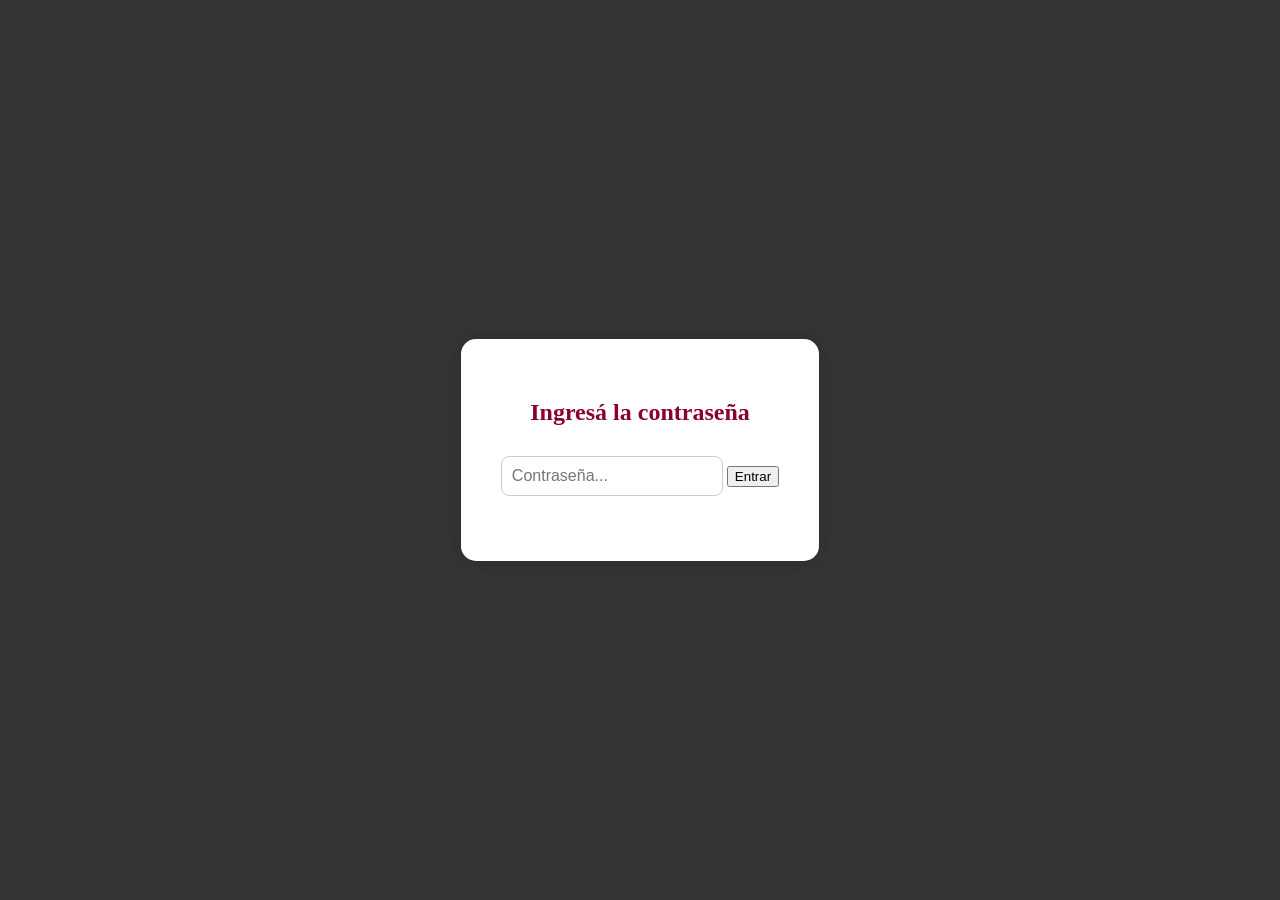
<file: index.html>
<!DOCTYPE html>
<html lang="es">
<head>
  <meta charset="UTF-8">  
  <meta name="viewport" content="width=device-width, initial-scale=1.0">
  <title>index</title>
  <style>    


#pantalla-password {  
  position: fixed;
  top: 0;
  left: 0;
  width: 100vw;
  height: 100vh;
  background-color: rgb(54, 53, 53);
  display: flex;
  align-items: center;
  justify-content: center;
  z-index: 10000;

}

.contenedor-password {
  background-color: white;
  padding: 40px;
  border-radius: 15px;
  text-align: center;
  box-shadow: 0 0 20px rgba(0, 0, 0, 0.2);
}

#input-password {
  padding: 10px;
  width: 200px;
  font-size: 16px;
  border-radius: 8px;
  border: 1px solid #ccc;
  margin-top: 10px;
}

#mensaje-error {
  color: red;
  margin-top: 10px;
  font-size: 14px;
}


/* Estilo general */
body {
  font-family: 'Segoe UI', cursive;
  background-color: #ffe6ea;
  margin: 0;
  padding: 0;
  color: #8b0033;
  text-align: center;
}

/* PORTADA */
.portada {
  background: #ffeef2;
  border: 3px solid #cc1f46;
  padding: 30px;
  border-radius: 20px;
  margin: 30px 10px;
  position: relative;
  height: 300px;
  overflow: hidden;
  display: flex;
  justify-content: center;
  align-items: center;
}

.portada-contenido {
  display: flex;
  align-items: center;
  gap: 50px; /* espacio entre texto y fotos */
}

.texto-portada {
  text-align: center;
}

.texto-portada h1 {
  font-size: 2.8rem;
  color: #e6005c;
  font-weight: bold;
}

.texto-portada .fecha {
  font-style: italic;
  font-size: 1.1rem;
  color: #333;
  margin-top: -10px;
}

/* Fotos en círculo */
.fotos-portada {
  position: relative;
  width: 220px;
  height: 220px;
}

.foto-circulo {
  position: absolute;
  border-radius: 50%;
  width: 60px;
  height: 60px;
  object-fit: cover;
  border: 2px solid #f88aa0;
  box-shadow: 0 2px 5px rgba(0,0,0,0.2);
}

.foto-circulo.grande {
  width: 120px;
  height: 120px;
  z-index: 2;
}

/* CONTADOR */
.contador {
  background: #ffeef2;
  border: 3px solid #cc1f46;
  padding: 30px 10px;
  border-radius: 20px;
  margin: 30px 10px;
  position: relative;
  overflow: hidden;
}

.contador h2 {
  color: #d9005f;
  font-size: 1.8rem;
}

.tiempo-romantico {
  font-size: 1.5rem;
  font-style: italic;
  margin: 20px 0;
  color: #660022;
}

.contador button {
  padding: 10px 20px;
  background-color: #d9005f;
  color: white;
  border: none;
  border-radius: 20px;
  cursor: pointer;
  margin-top: 10px;
  font-size: 1rem;
}

.contador h3 {
  font-family: 'Brush Script MT', cursive;
  font-size: 1.8rem;
  color: #ff1a66;
  margin-top: 20px;
}
    

    nav {
      background-color: #a60055;
      padding: 15px;
      text-align: center;
      position: sticky;
      top: 0;
      z-index: 1000;
    }

    nav a {
      color: white;
      text-decoration: none;
      margin: 0 20px;
      font-weight: bold;
      font-size: 1.1em;
    }

    nav a:hover {
      text-decoration: underline;
    }

    section {
      padding: 80px 20px;
    }

    #about, #blog, #gallery, #contacts {
      background-color: #f9f9f9;
      border-top: 1px solid #ddd;
    }

    h2 {
      margin-bottom: 20px;
    }

    .container {
      max-width: 1000px;
      margin: auto;
    }

/*seccion tiempo*/
h1 {
      font-size: 3em;
      margin-bottom: 10px;
    }
    p {
      font-size: 1.2em;
      margin-bottom: 25px;
      color: #333;
    }
    .photo-container {
      margin: 20px auto;
    }
    .photo-container img {
      width: 200px;
      height: 200px;
      border-radius: 50%;
      object-fit: cover;
      border: 6px solid #ff69b4;
      box-shadow: 0 4px 10px rgba(0,0,0,0.3);
    }
    .counter {
      font-size: 1.5em;
      margin-top: 10px;
      margin-bottom: 40px;
      color: #a60055;
    }
    .buttons {
      display: flex;
      justify-content: center;
      gap: 30px;
      flex-wrap: wrap;
      margin-bottom: 40px;
    }
    .btn {
      background-color: #ff69b4;
      color: white;
      padding: 15px 30px;
      border: none;
      border-radius: 12px;
      font-size: 1.1em;
      cursor: pointer;
      transition: background-color 0.3s, transform 0.2s;
      box-shadow: 0 4px 8px rgba(0,0,0,0.2);
    }
    .btn:hover {
      background-color: #e0559c;
      transform: scale(1.05);
    }
    .hearts {
      position: fixed;
      bottom: 10px;
      left: 50%;
      transform: translateX(-50%);
      font-size: 2rem;
      animation: floatHearts 4s ease-in-out infinite;
    }
    @keyframes floatHearts {
      0%, 100% { transform: translateX(-50%) translateY(0); }
      50% { transform: translateX(-50%) translateY(-15px); }
    }


    /*seccion galeria*/

    .seccion-galeria {
    /*background-color: #ffebcd;*/
    background-color: #f8f0ff;
    padding: 20px;
    margin: 20px auto;
    width: 90%;
    max-width: 1500px;
    border-radius: 15px;
    box-shadow: 0 4px 8px rgba(0, 0, 0, 0.2);
}

.fotos {
    display: flex;
    flex-wrap: wrap;
    justify-content: center;
    gap: 10px;
}

.fotos img {
    width: 250px;
    height: 220px;
    object-fit: cover;
    border-radius: 10px;
    transition: transform 0.3s;
    box-shadow: 1px 1px 15px 10px #e98bb7;
}

.fotos img:hover {
    transform: scale(1.1);
}


/*seccion carta*/

/* Sección de la carta */
.seccion-carta {
    background-color: #f8f0ff;
    text-align: center;
    padding: 20px;
    margin: 20px auto;
    width: 90%;
    max-width: 600px;
    border-radius: 15px;
    box-shadow: 0 4px 8px rgba(0, 0, 0, 0.2);
}
h1 {
    font-size: 24px;
    color: #d1548f;
    font-family: "Rubik Spray Paint", cursive;
    margin-bottom: 20px;
}

.contenido-carta p {
    font-size: 1.2em;
    color: #333;
    background: white;
    padding: 15px;
    border-radius: 10px;
    /*box-shadow: 0 2px 4px rgba(0, 0, 0, 0.1);*/
    box-shadow: 1px 1px 15px 10px #e98bb7;
    max-width: 500px;
    margin: auto;
    line-height: 1.5;
}

/* Responsivo */
@media (max-width: 600px) {

    .portada {
    flex-direction: column;
    align-items: center;
    padding: 30px 10px;
    gap: 20px;
    height: auto;
  }

  .texto-portada h1 {
    font-size: 1.8rem;
    text-align: center;
  }

  .texto-portada .fecha {
    font-size: 1rem;
    text-align: center;
  }

  .fotos-portada {
    position: static;
    display: flex;
    justify-content: center;
    flex-wrap: wrap;
    gap: 10px;
    width: 100%;
    height: auto;
  }

  .foto-circulo,
  .foto-circulo.grande {
    position: static;
    width: 80px;
    height: 80px;
  }
    .contador {
        font-size: 1.2em;
    }

    #linea-superior, #linea-inferior {
        flex-direction: column;
        align-items: center;
    }

    .unidad-tiempo {
        min-width: 60px;
    }

    .fotos img {
        width: 150px;
        height: 150px;
    }

    .contenido-carta {
        font-size: 1em;
    }
}

/*mensaje*/
#mensaje-amor {
  position: fixed;
  top: 50%;
  left: 50%;
  transform: translate(-50%, -50%);
  font-size: 4rem;
  font-weight: bold;
  color: hotpink;
  background-color: rgba(255, 255, 255, 0.9);
  padding: 30px 50px;
  border-radius: 20px;
  box-shadow: 0 0 30px pink;
  text-align: center;
  z-index: 9999;
  opacity: 0;
  pointer-events: none;
  transition: opacity 0.5s ease-in-out, transform 0.5s ease-in-out;
}

/* animación para aparecer */
#mensaje-amor.mostrar {
  opacity: 1;
  transform: translate(-50%, -50%) scale(1.1) rotate(2deg);
}



/*corazones*/
.heart {
  position: fixed;
  top: -20px;
  font-size: 20px;
  color: #ff4da6;
  animation: fall 5s linear infinite;
  pointer-events: none;
  z-index: 9999;
}

@keyframes fall {
  0% {
    transform: translateY(0) rotate(0deg);
    opacity: 1;
  }
  100% {
    transform: translateY(100vh) rotate(360deg);
    opacity: 0;
  }
}


  </style>
  <script>
function actualizarContador() {
  const fechaInicio = new Date("2025-07-15T17:00:00");
  const ahora = new Date();
  const diff = ahora - fechaInicio;

  const meses = Math.floor(diff / (1000 * 60 * 60 * 24 * 30.44));
  const dias = Math.floor((diff / (1000 * 60 * 60 * 24)) % 30.44);

  const totalSegundos = Math.floor(diff / 1000);
  const segundos = totalSegundos % 60;
  const totalMinutos = Math.floor(totalSegundos / 60);
  const minutos = totalMinutos % 60;
  const totalHoras = Math.floor(totalMinutos / 60);
  const horas = totalHoras % 24;

  document.getElementById("contador-tiempo").textContent =
    `${meses} meses ${dias} días ${horas} horas ${minutos} minutos ${segundos} segundos`;
}

setInterval(actualizarContador, 1000);
actualizarContador();


</script>

</head>
<body>

<script>
  function verificarPassword() {
    const input = document.getElementById("input-password").value;
    const correcto = "120224";
    const error = document.getElementById("mensaje-error");

    if (input === correcto) {
      document.getElementById("pantalla-password").style.display = "none";
      document.getElementById("contenido").style.display = "block";

      // 🌸 Iniciar los pétalos después de desbloquear
      iniciarPetalos();
    } else {
      error.textContent = "Contraseña incorrecta";
    }
  }

  // Oculta el contenido al cargar
  window.onload = () => {
    document.getElementById("contenido").style.display = "none";
  };
</script>



<!-- PASSWORD -->
<div id="pantalla-password">
  <div class="contenedor-password">
    <h2>Ingresá la contraseña</h2>
    <input type="password" id="input-password" placeholder="Contraseña..." />
    <button onclick="verificarPassword()">Entrar</button>
    <p id="mensaje-error"></p>
  </div>
</div>

<div id="contenido" style="display: none;">
    <script>
    document.addEventListener("DOMContentLoaded", function () {
        function crearCorazon() {
        const heart = document.createElement("div");
        heart.classList.add("heart");
        heart.innerText = "💕";

        heart.style.left = Math.random() * 100 + "vw";
        heart.style.fontSize = Math.random() * 20 + 10 + "px";
        heart.style.animationDuration = (Math.random() * 2 + 3) + "s";

        document.body.appendChild(heart);

        setTimeout(() => {
            heart.remove();
        }, 5000);
        }

        setInterval(crearCorazon, 300);
    });
    </script>

    <script>
    function mostrarMensaje() {
        const mensaje = document.getElementById("mensaje-amor");
        mensaje.textContent = "TE AMO MI BB HERMOSAA 💖";
        mensaje.classList.add("mostrar");

        // Oculta después de 3 segundos
        setTimeout(() => {
        mensaje.classList.remove("mostrar");
        }, 3000);
    }
    </script>

    
        <!-- PORTADA -->
    <section id="Portada" class="portada">
    <div class="portada-contenido">
        <!-- Texto: nombres y fecha -->
        <div class="texto-portada">
        <h1>Gisel y Pablo</h1>
        <p class="fecha">15/07/2025</p>
        </div>

        <!-- Fotos: agrupadas a la derecha -->
        <div class="fotos-portada">
        <img src="fotos/gibhy.jpg" alt="Foto grande" class="foto-circulo grande" style="top: 30px; left: 60%;">
        <img src="fotos/amorcito.jpg" alt="Foto pequeña 1" class="foto-circulo" style="top: 0px; left: 30%;">
        <img src="fotos/yo.jpg" alt="Foto pequeña 2" class="foto-circulo" style="bottom: 20px; left: 110%;">
        </div>
    </div>
    </section>

    <nav>
        <a href="#Tiempo">Tiempo</a>
        <a href="#Musica">Musica</a>
        <a href="#Galeria">Galeria</a>
        <a href="#Carta">Carta</a>
    </nav>

    <!-- CONTADOR -->
    <section id="Tiempo" class="contador">
    <h2>Tiempo juntos</h2>
    <p class="tiempo-romantico" id="contador-tiempo"></p>
    <p>Vamos por más meses 💖</p>
    <button onclick="mostrarMensaje()">Dale click</button>
    <div id="mensaje-amor"></div>
    </section>

    



    <section id="Musica">
    <div class="container">
        <h2>Nuestra Música</h2>
        <p>Canciones que me recuerdan a vos 💖</p>

        <div style="display: flex; flex-wrap: wrap; justify-content: center; gap: 20px; margin-top: 40px;">
        
        <!-- Canción 1 -->
        <iframe style="border-radius:12px" src="https://open.spotify.com/embed/track/6ohTBTmcNHe9UzvxAgA9wJ?utm_source=generator" width="300" height="152" frameBorder="0" allowfullscreen="" allow="autoplay; clipboard-write; encrypted-media; fullscreen; picture-in-picture" loading="lazy"></iframe>
        
        <!-- Canción 2 -->
        <iframe data-testid="embed-iframe" style="border-radius:12px" src="https://open.spotify.com/embed/track/6aommJFM8i3iT4inKuDSXh?utm_source=generator" width="300" height="152" frameBorder="0" allowfullscreen="" allow="autoplay; clipboard-write; encrypted-media; fullscreen; picture-in-picture" loading="lazy"></iframe>
        
        <!-- Canción 3 -->
        <iframe data-testid="embed-iframe" style="border-radius:12px" src="https://open.spotify.com/embed/track/1caKQ2Nqtr1eoczaB83cUz?utm_source=generator" width="300" height="152" frameBorder="0" allowfullscreen="" allow="autoplay; clipboard-write; encrypted-media; fullscreen; picture-in-picture" loading="lazy"></iframe>

        <!-- Canción 4 -->
        <iframe data-testid="embed-iframe" style="border-radius:12px" src="https://open.spotify.com/embed/track/2n0NCtkvHx1oPqgiAvexiB?utm_source=generator" width="300" height="152" frameBorder="0" allowfullscreen="" allow="autoplay; clipboard-write; encrypted-media; fullscreen; picture-in-picture" loading="lazy"></iframe>

        <!-- Canción 5 -->
        <iframe data-testid="embed-iframe" style="border-radius:12px" src="https://open.spotify.com/embed/track/0SUukeNYkHMk8bxwgGQKJa?utm_source=generator" width="300" height="152" frameBorder="0" allowfullscreen="" allow="autoplay; clipboard-write; encrypted-media; fullscreen; picture-in-picture" loading="lazy"></iframe>

        <!-- Canción 6 -->
        <iframe data-testid="embed-iframe" style="border-radius:12px" src="https://open.spotify.com/embed/track/0JY2QXSvlpA8DZwgaAYWlY?utm_source=generator" width="300" height="152" frameBorder="0" allowfullscreen="" allow="autoplay; clipboard-write; encrypted-media; fullscreen; picture-in-picture" loading="lazy"></iframe>

        <!-- Canción 7 -->
        <iframe data-testid="embed-iframe" style="border-radius:12px" src="https://open.spotify.com/embed/track/7sRXhReWmJF5pqyg3uUTES?utm_source=generator" width="300" height="152" frameBorder="0" allowfullscreen="" allow="autoplay; clipboard-write; encrypted-media; fullscreen; picture-in-picture" loading="lazy"></iframe>
        
        <!-- Canción 8 -->
        <iframe data-testid="embed-iframe" style="border-radius:12px" src="https://open.spotify.com/embed/track/0fHTVPRRKmWaRuIwrsNTMp?utm_source=generator" width="300" height="152" frameBorder="0" allowfullscreen="" allow="autoplay; clipboard-write; encrypted-media; fullscreen; picture-in-picture" loading="lazy"></iframe>

        <!-- Canción 9 -->
            <iframe data-testid="embed-iframe" style="border-radius:12px" src="https://open.spotify.com/embed/track/2DAULesb1U4Qz4FSTZpEUJ?utm_source=generator" width="300" height="152" frameBorder="0" allowfullscreen="" allow="autoplay; clipboard-write; encrypted-media; fullscreen; picture-in-picture" loading="lazy"></iframe>

        </div>
    </div>
    </section>



    <section id="Galeria">
        <div class="container">
        <h2>Galeria</h2>
        <!-- Sección de la galería -->
        <div id="seccion-galeria" class="seccion-galeria">
            <h1>Nuestras Fotos</h1>
            <div class="fotos">
                <img src="fotos/merendar1.jpg" alt="Foto 1">
                <img src="fotos/merendar2.jpg" alt="Foto 2">
                <img src="fotos/merendar3.jpg" alt="Foto 3">
                <img src="fotos/gym1.jpg" alt="Foto 4">
                <img src="fotos/gym2.jpg" alt="Foto 5">
                <img src="fotos/gym3.jpg" alt="Foto 4">
                <img src="fotos/rio1.jpg" alt="Foto 6">
                <img src="fotos/rio2.jpg" alt="Foto 7">
                <img src="fotos/rio3.jpg" alt="Foto 8">  
                <img src="fotos/caminata1.jpg" alt="Foto 9">
                <img src="fotos/caminata3.jpg" alt="Foto 10">
                <img src="fotos/caminata2.jpg" alt="Foto 11">
                <img src="fotos/caminata4.jpg" alt="Foto 12">
                <img src="fotos/caminata5.jpg" alt="Foto 13">
                <img src="fotos/caminata6.jpg" alt="Foto 14">
                <img src="fotos/cancha1.jpg" alt="Foto 15">
                <img src="fotos/tekis1.jpg" alt="Foto 16">
                <img src="fotos/termasReyes1.jpg" alt="Foto 17">
                <img src="fotos/termasReyes2.jpg" alt="Foto 18">
                <img src="fotos/termasReyes3.jpg" alt="Foto 19">
                <img src="fotos/termasReyes4.jpg" alt="Foto 20">
                <img src="fotos/termasReyes5.jpg" alt="Foto 21">
                <img src="fotos/termasReyes6.jpg" alt="Foto 22">
                <img src="fotos/mates1.jpg" alt="Foto 23">
                <img src="fotos/diqueCienega1.jpg" alt="Foto 24">
                <img src="fotos/diqueCienega2.jpg" alt="Foto 25">
                <img src="fotos/diqueCienega3.jpg" alt="Foto 26">
                <img src="fotos/diqueCienega4.jpg" alt="Foto 27">
            </div>
        </div>
        </div>
    </section>

    <section id="Carta">
        <div class="container">
        <h2>Carta</h2>
        <!-- Sección de la carta -->
        <div id="seccion-carta" class="seccion-carta">
            <h1>Una Carta Para Ti</h1>
            <div class="contenido-carta">
                <p>
                    Querida Gi:<br><br>                    

Si llegaste hasta acá, es porque por fin llegó ese día tan esperado por los dos... y tu respuesta a mi pregunta fue “sí”. Eso significa que ahora somos oficialmente novios.
Quiero que sepas que este es el día más feliz de mi vida, y nunca lo voy a olvidar.

Hoy dimos un paso muy importante en nuestra relación, y quiero que sea el primero de muchos más.
Sos el amor de mi vida, la mujer con la que siempre soñé. Espero poder estar siempre a tu lado y formar una familia juntos algún día.

Gracias por ser como sos.
Te amo, amorcito.

<br>
                    Con cariño,
Tu novio,
Pablo
                </p>
            </div>
        </div>
        </div>
    </section>

</div>




</body>
<footer>
    <div class="hearts">💕 💞 💖 💕 💞</div>
</footer>
</html>
</file>
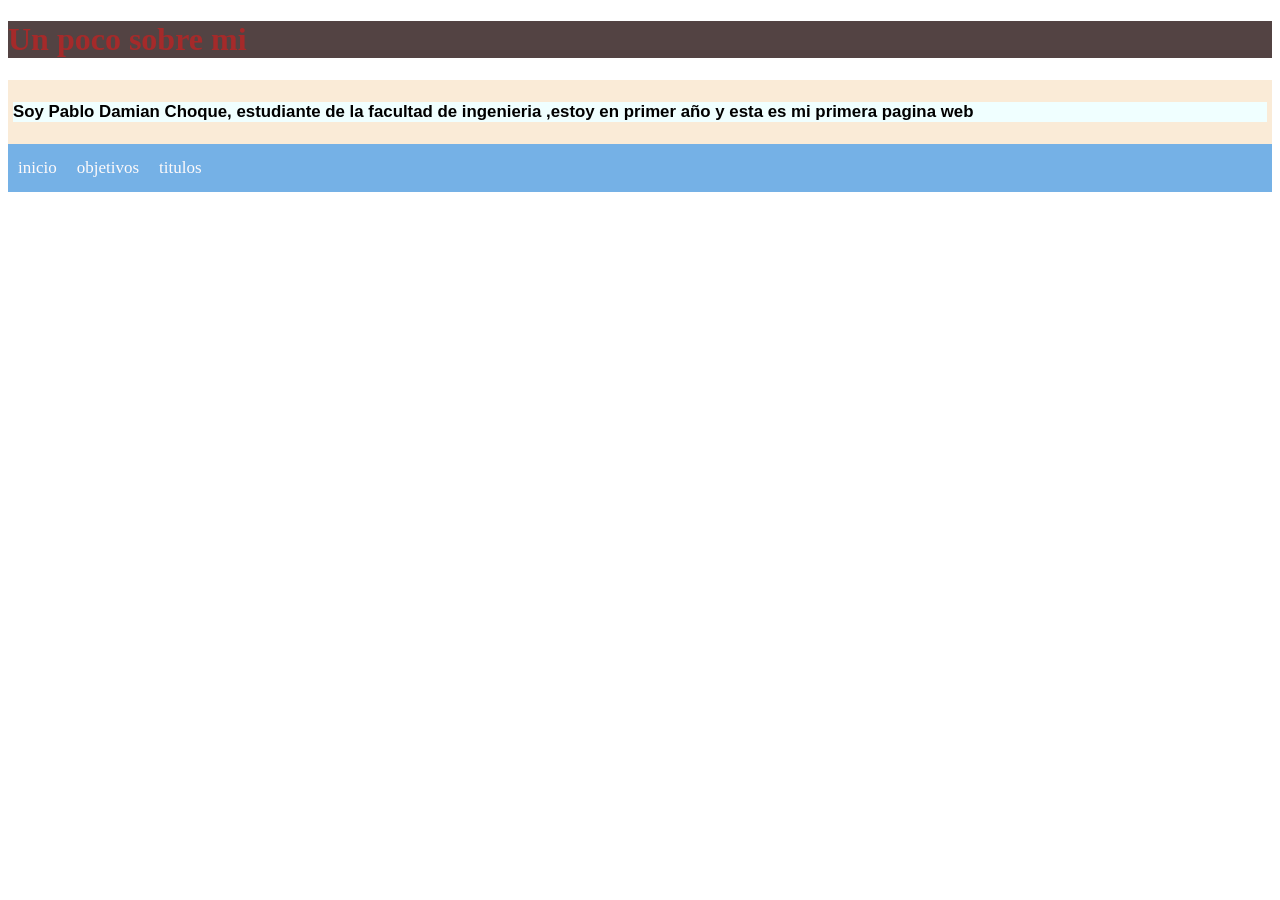
<file: autor.html>
<!DOCTYPE html>
<html lang="en">
<head>
    <meta charset="UTF-8">
    <meta name="viewport" content="width=device-width, initial-scale=1.0">
    <title>Autor</title>
    <link rel="stylesheet" href="style.css">
</head>
<body>
    <header><h1>Un poco sobre mi </h1></header>
    <article class="allbrower">
        <section class="brow">
            <h3>Soy Pablo Damian Choque, estudiante de la facultad de ingenieria ,estoy en primer año y esta es mi primera pagina web</h3>
        </section>
    </article>
<nav class="topnav">  
    <a href="index.html">inicio</a>
    <a href="objetivos.html" target="_blank" rel="noopener noreferrer">objetivos</a>
    <a href="titulos.html" target="_blank">titulos</a>
</nav>
</body>

</html>
</file>
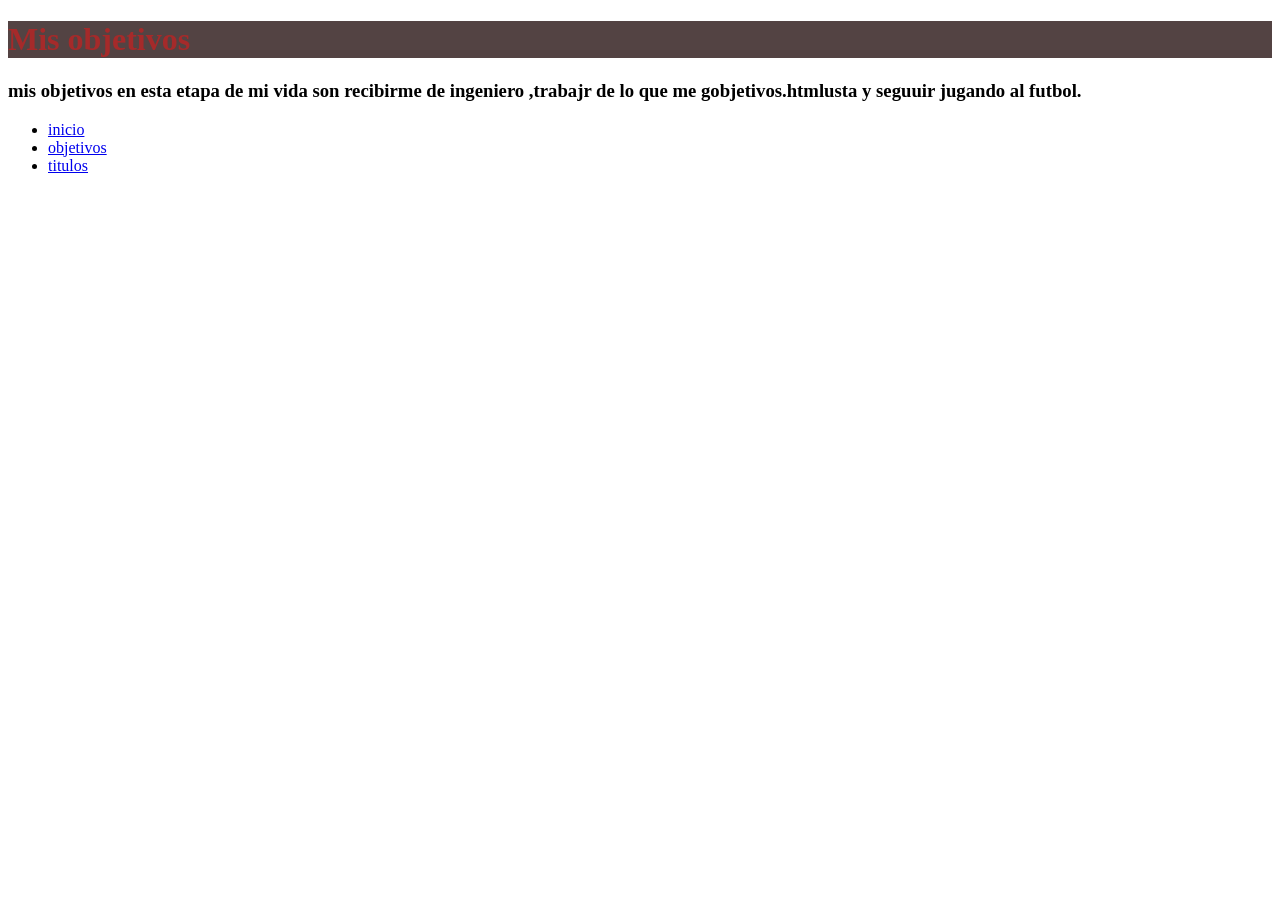
<file: objetivos.html>
<!DOCTYPE html>
<html lang="en">
<head>
    <meta charset="UTF-8">
    <meta name="viewport" content="width=device-width, initial-scale=1.0">
    <title>objetivos</title>
    <link rel="stylesheet" href="style.css">
</head>
<body>
    <header><h1>Mis objetivos</h1></header>
    <nav>
        <h3>mis objetivos en esta etapa de mi vida son recibirme  de ingeniero ,trabajr de lo que me gobjetivos.htmlusta y seguuir jugando al futbol. </h3>
        <article>
            <ul>
                <li><a href="index.html">inicio</a></li>
                <li><a href="objetivos.html" target="_blank" rel="noopener noreferrer">objetivos</a></li>
                <li><a href="titulos.html" target="_blank">titulos</a></li>
                </ul>
        </article>
    </nav>

    
</body>
</html>
</file>
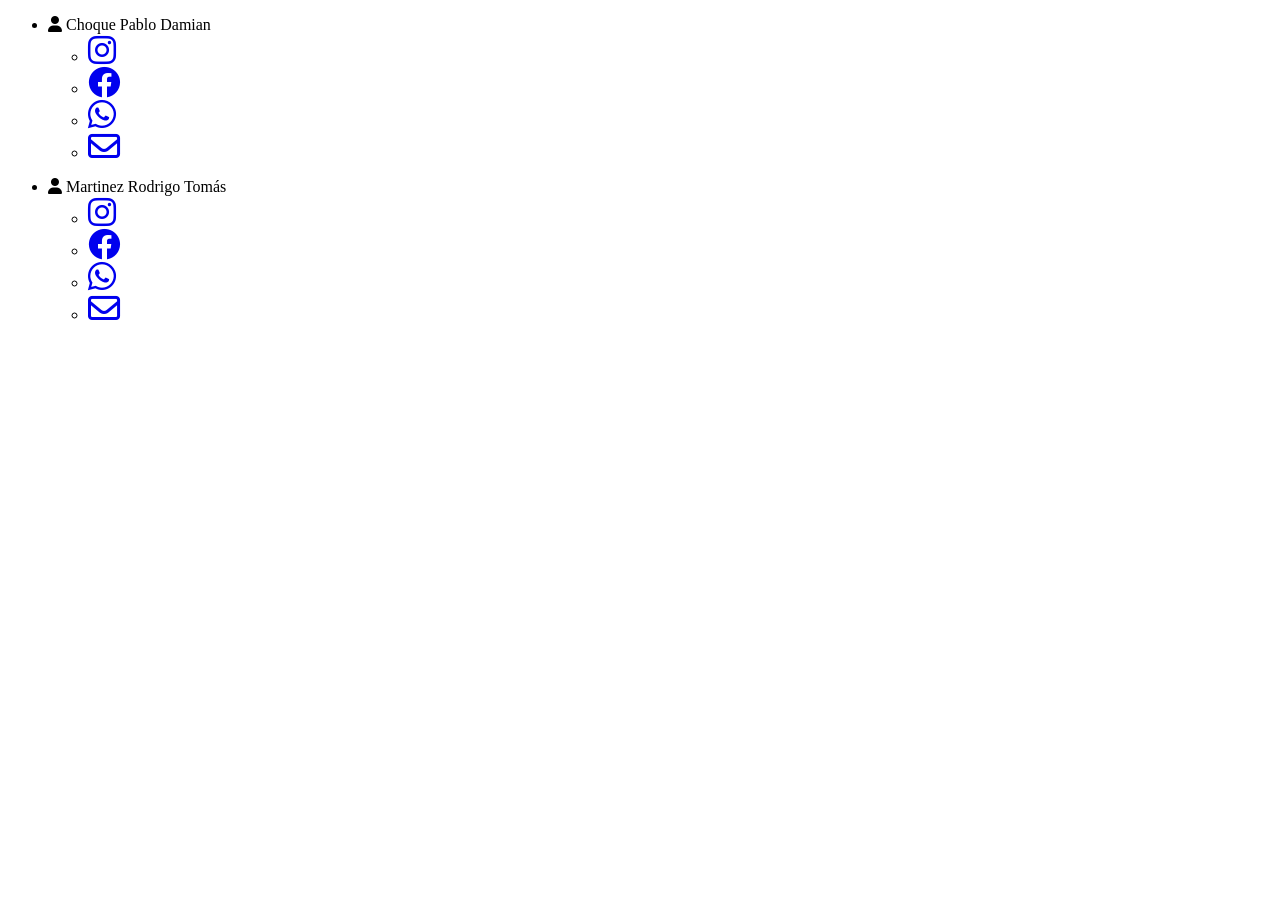
<file: prueba.html>
<!DOCTYPE html>
<html lang="en">
<head>
    <meta charset="UTF-8">
    <meta name="viewport" content="width=device-width, initial-scale=1.0">
    <link rel="stylesheet" href="https://cdnjs.cloudflare.com/ajax/libs/font-awesome/6.0.0/css/all.min.css" integrity="sha512-...." crossorigin="anonymous" />
    <title>Document</title>
    <script src="https://code.jquery.com/jquery-3.6.4.slim.min.js" integrity="sha384-GLhlTQ8iO6t1+7QkVuR53d/20F3QqzPpiFvfUZd/2I9qBqBCTbYUpG2hQv7gmhEA" crossorigin="anonymous"></script>
    <script src="https://cdn.jsdelivr.net/npm/bootstrap@5.0.2/dist/js/bootstrap.bundle.min.js" integrity="sha384-MrcW6ZMFYlzcLA8Nl+NtUVF0sA7MsXsP1UyJoMp4YLEuNSfAP+JcXn/tWtIaxVXM" crossorigin="anonymous"></script>
    <script src="https://cdnjs.cloudflare.com/ajax/libs/popper.js/1.14.7/umd/popper.min.js"></script>
    
</head>
<body>
    <ul class="list-unstyled">
        <li><i class="fas fa-user"></i> Choque Pablo Damian</li>
        <ul class="list-unstyled d-flex justify-content-center flex-wrap">
            <li class="me-3">
                <a href="https://instagram.com/choque012?igshid=NGVhN2U2NjQ0Yg==" title="Instagram">
                    <i class="fab fa-instagram fa-2x"></i>
                </a>
            </li>
            <li class="me-3">
                <a href="https://www.facebook.com/pablo.choque.5205622?mibextid=ZbWKwL" title="Facebook">
                    <i class="fab fa-facebook fa-2x"></i>
                </a>
            </li>
            <li class="me-3">
                <a href="https://wa.me/5493884685966" title="WhatsApp">
                    <i class="fab fa-whatsapp fa-2x"></i>
                </a>
            </li>
            <li>
                <a href="mailto:pablodamianchoque18@gmail.com?subject=asunto:&body=mensaje:" title="Correo">
                    <i class="fa-regular fa-envelope fa-2x"></i>
                </a>
            </li>
        </ul>
    </ul>
    <ul class="list-unstyled">
        <li><i class="fas fa-user"></i> Martinez Rodrigo Tomás</li>
        <ul class="list-unstyled d-flex justify-content-center flex-wrap">
            <li class="me-3">
                <a href="https://instagram.com/rodrigomartinez.25?utm_source=qr&igshid=ZTM4ZDRiNzUwMw==" title="Instagram">
                    <i class="fab fa-instagram fa-2x"></i>
                </a>
            </li>
            <li class="me-3">
                <a href="https://www.facebook.com/profile.php?id=100019722852130&mibextid=ZbWKwL" title="Facebook">
                    <i class="fab fa-facebook fa-2x"></i>
                </a>
            </li>
            <li class="me-3">
                <a href="https://wa.me/5493884847104" title="WhatsApp">
                    <i class="fab fa-whatsapp fa-2x"></i>
                </a>
            </li>
            <li>
                <a href="mailto:rodrygoomart@gmail.com?subject=asunto:&body=mensaje:" title="Correo">
                    <i class="fa-regular fa-envelope fa-2x"></i>
                </a>
            </li>
        </ul>
    </ul>
</body>
</html>
</file>
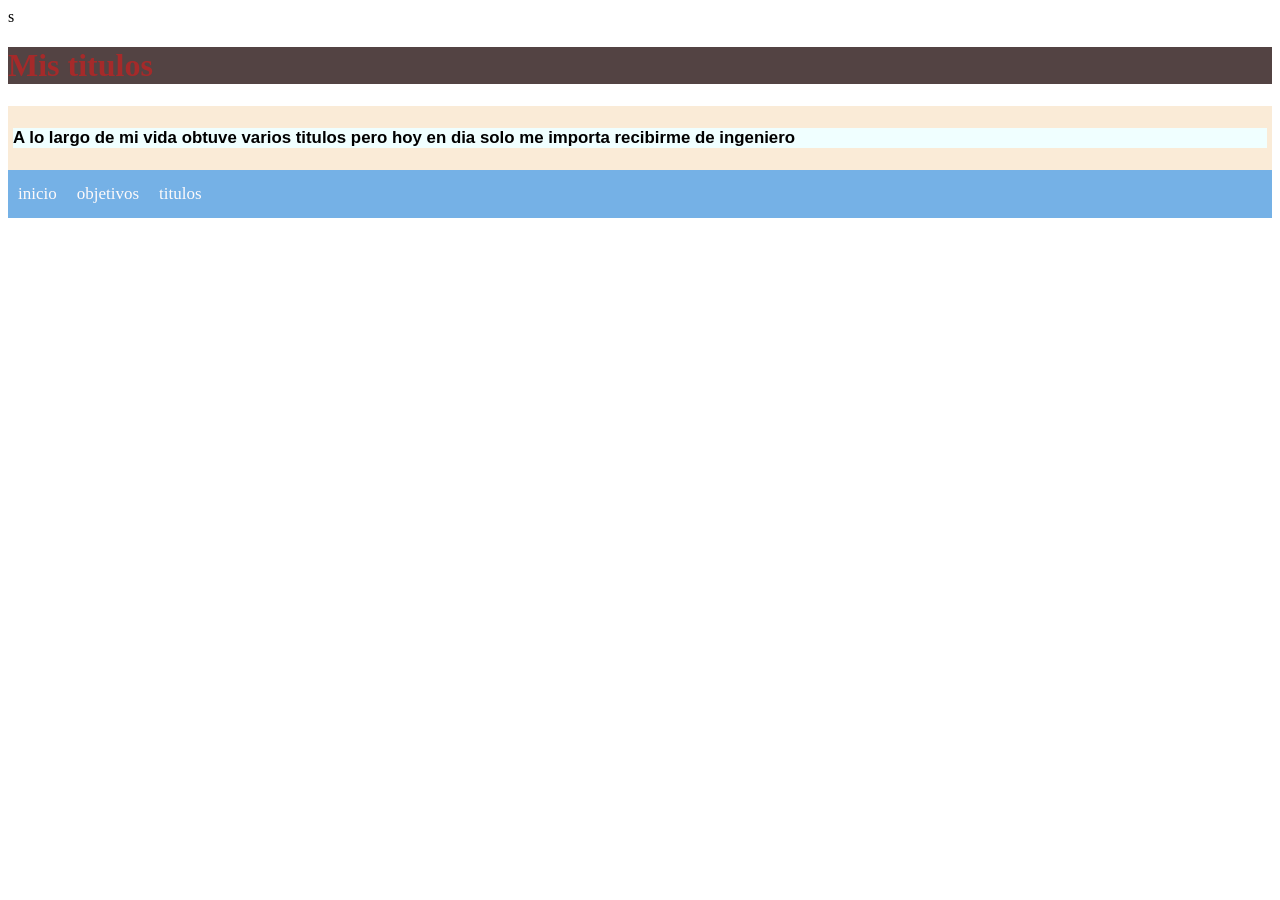
<file: titulos.html>
<!DOCTYPE html>
<html lang="en">
<head>
    <meta charset="UTF-8">
    <meta name="viewport" content="width=device-width, initial-scale=1.0">
    <title>titulos</title>
    <link rel="stylesheet" href="style.css">s
</head>
<body>
    <header><h1>Mis titulos </h1></header>
    <article class="allbrower">
        <section class="brow">
            <h3>A lo largo de mi vida obtuve varios titulos pero hoy en dia solo me importa recibirme de ingeniero</h3>
        </section>
    </article>
    <nav class="topnav">    
        <a href="index.html">inicio</a>
        <a href="objetivos.html" target="_blank" rel="noopener noreferrer">objetivos</a>
        <a href="titulos.html" target="_blank">titulos</a>
    </nav>
</body>
</html>
</file>
<file: style.css>
nav{
    display: block;
}
.video{
    padding: 10px;
    margin: 0px;
}
h1{
    background-color: rgb(83, 67, 67);
    color: brown;
}
.principio h1{
    margin: 0px;
}
.principio h2{
    margin: 0px;
}
.principio{
    padding: 0px;
    margin: 0px;
    color: brown;
    text-align: justify;
    background-color: rgb(49, 43, 43);

}
.topnav{
    overflow: hidden;
    background-color:rgb(117, 177, 230);
    
}
.topnav a{
    float: left;
    color: rgb(254, 250, 250);
    text-align: center;
    padding: 14px 10px;
    text-decoration: none; 
    font-size: 17px;
}
.topnav a:hover{
    background-color: aliceblue;
    color: black;
}
.allbrower{
    margin: 0px;
    padding: 5px;
    background-color: antiquewhite;
}
.allbrower> h1{
    padding: 5px;
    margin: 10px;
}
.brow{
    font-size: 90%;
    background-color: azure;
    text-align:justify;
    font-family:'Franklin Gothic Medium', 'Arial Narrow', Arial, sans-serif;
}
</file>
